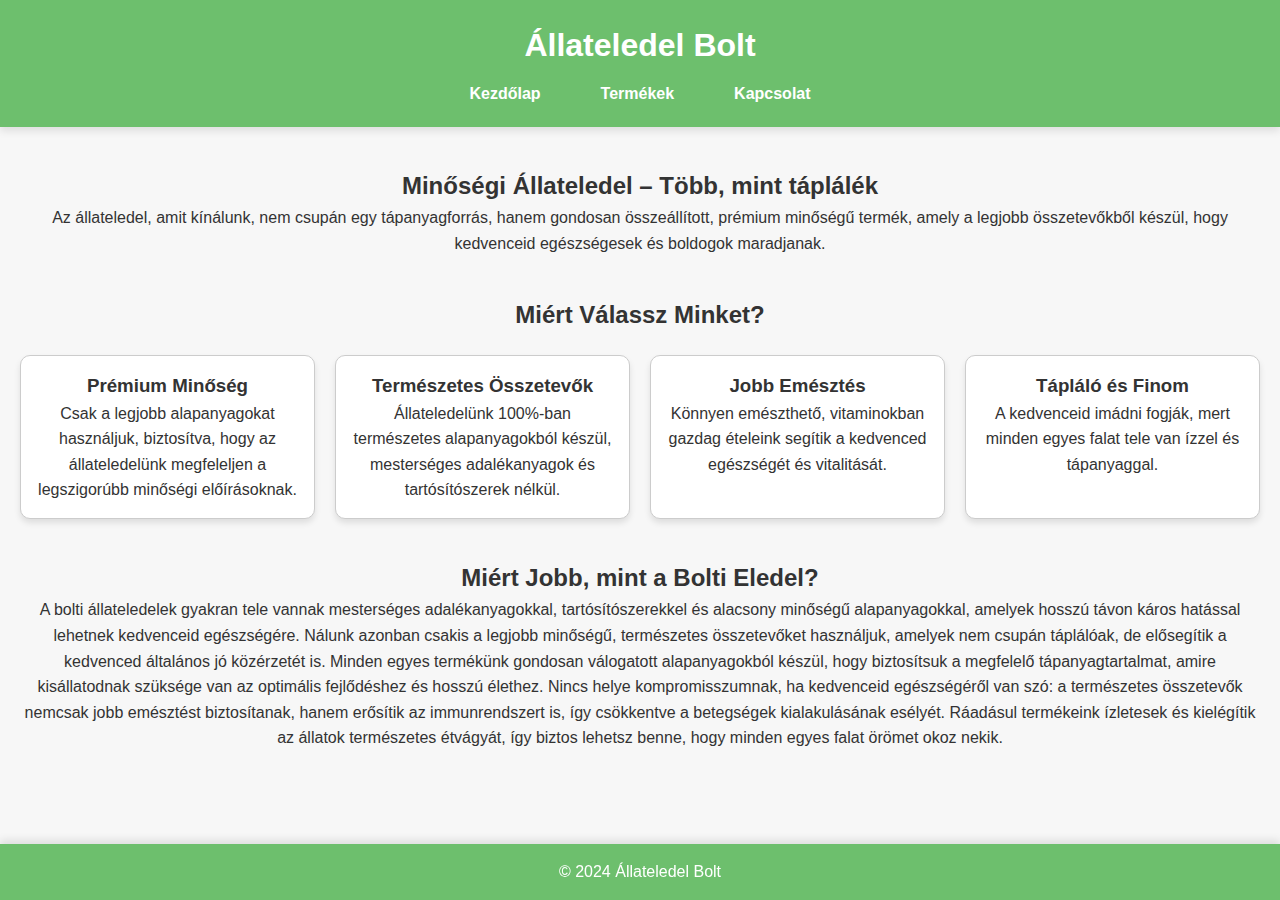
<file: projektallateledel-main/index.html>
<!DOCTYPE html>
<html lang="hu">
<head>
    <meta charset="UTF-8">
    <meta name="viewport" content="width=device-width, initial-scale=1.0">
    <title>Állateledel Bolt</title>
    <link rel="stylesheet" href="/projektallateledel-main/style.css">
</head>
<body>
    <header>
        <h1>Állateledel Bolt</h1>
        <nav>
            <ul>
                <li><a href="index.html">Kezdőlap</a></li>
                <li><a href="termekek.html">Termékek</a></li>
                <li><a href="kapcsolat.html">Kapcsolat</a></li>
            </ul>
        </nav>
    </header>

    <main>
        <section class="introduction">
            <h2>Minőségi Állateledel – Több, mint táplálék</h2>
            <p>Az állateledel, amit kínálunk, nem csupán egy tápanyagforrás, hanem gondosan összeállított, prémium minőségű termék, amely a legjobb összetevőkből készül, hogy kedvenceid egészségesek és boldogok maradjanak.</p>
        </section>

        <section class="advantages">
            <h2>Miért Válassz Minket?</h2>
            <div class="grid-container">
                <div class="item">
                    <h3>Prémium Minőség</h3>
                    <p>Csak a legjobb alapanyagokat használjuk, biztosítva, hogy az állateledelünk megfeleljen a legszigorúbb minőségi előírásoknak.</p>
                </div>
                <div class="item">
                    <h3>Természetes Összetevők</h3>
                    <p>Állateledelünk 100%-ban természetes alapanyagokból készül, mesterséges adalékanyagok és tartósítószerek nélkül.</p>
                </div>
                <div class="item">
                    <h3>Jobb Emésztés</h3>
                    <p>Könnyen emészthető, vitaminokban gazdag ételeink segítik a kedvenced egészségét és vitalitását.</p>
                </div>
                <div class="item">
                    <h3>Tápláló és Finom</h3>
                    <p>A kedvenceid imádni fogják, mert minden egyes falat tele van ízzel és tápanyaggal.</p>
                </div>
            </div>
        </section>

        <section class="comparison">
            <h2>Miért Jobb, mint a Bolti Eledel?</h2>
            <p>A bolti állateledelek gyakran tele vannak mesterséges adalékanyagokkal, tartósítószerekkel és alacsony minőségű alapanyagokkal, amelyek hosszú távon káros hatással lehetnek kedvenceid egészségére. Nálunk azonban csakis a legjobb minőségű, természetes összetevőket használjuk, amelyek nem csupán táplálóak, de elősegítik a kedvenced általános jó közérzetét is.

                Minden egyes termékünk gondosan válogatott alapanyagokból készül, hogy biztosítsuk a megfelelő tápanyagtartalmat, amire kisállatodnak szüksége van az optimális fejlődéshez és hosszú élethez. Nincs helye kompromisszumnak, ha kedvenceid egészségéről van szó: a természetes összetevők nemcsak jobb emésztést biztosítanak, hanem erősítik az immunrendszert is, így csökkentve a betegségek kialakulásának esélyét.
                
                Ráadásul termékeink ízletesek és kielégítik az állatok természetes étvágyát, így biztos lehetsz benne, hogy minden egyes falat örömet okoz nekik.</p>
        </section>
    </main>

    <footer>
        <p>&copy; 2024 Állateledel Bolt</p>
    </footer>
</body>
</html>
</file>
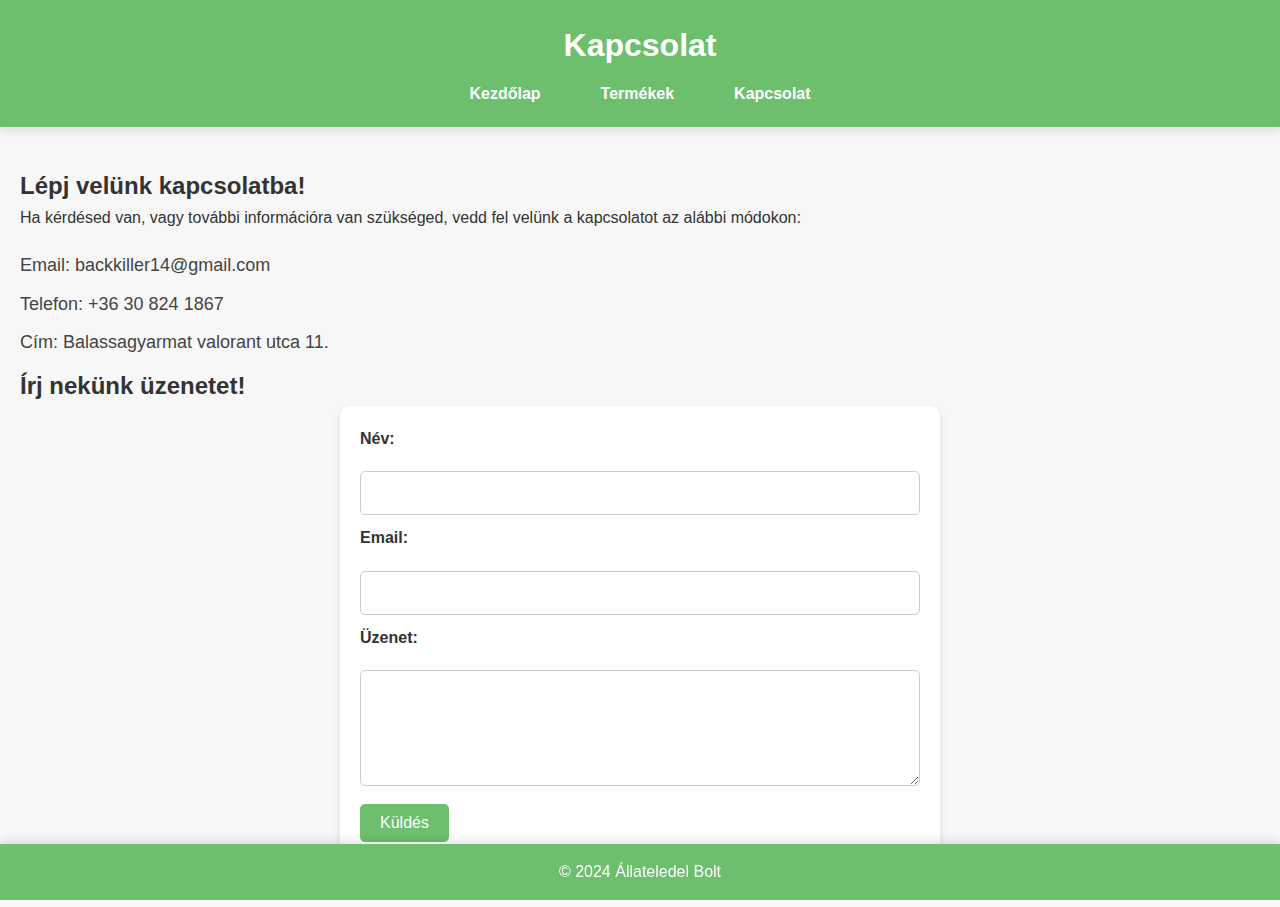
<file: projektallateledel-main/kapcsolat.html>
<!DOCTYPE html>
<html lang="hu">
<head>
    <meta charset="UTF-8">
    <meta name="viewport" content="width=device-width, initial-scale=1.0">
    <title>Kapcsolat – Állateledel Bolt</title>
    <link rel="stylesheet" href="/projektallateledel-main/style.css">
</head>
<body>
    <header>
        <h1>Kapcsolat</h1>
        <nav>
            <ul>
                <li><a href="index.html">Kezdőlap</a></li>
                <li><a href="termekek.html">Termékek</a></li>
                <li><a href="kapcsolat.html">Kapcsolat</a></li>
            </ul>
        </nav>
    </header>

    <main>
        <section class="contact-info">
            <h2>Lépj velünk kapcsolatba!</h2>
            <p>Ha kérdésed van, vagy további információra van szükséged, vedd fel velünk a kapcsolatot az alábbi módokon:</p>
            
            <ul>
                <li>Email: backkiller14@gmail.com</li>
                <li>Telefon: +36 30 824 1867</li>
                <li>Cím: Balassagyarmat valorant utca 11.</li>
            </ul>
        </section>

        <section class="contact-form">
            <h2>Írj nekünk üzenetet!</h2>
            <form action="#" method="post">
                <label for="name">Név:</label>
                <input type="text" id="name" name="name" required>

                <label for="email">Email:</label>
                <input type="email" id="email" name="email" required>

                <label for="message">Üzenet:</label>
                <textarea id="message" name="message" rows="5" required></textarea>

                <button type="submit">Küldés</button>
            </form>
        </section>
    </main>

    <footer>
        <p>&copy; 2024 Állateledel Bolt</p>
    </footer>
</body>
</html>
</file>
<file: projektallateledel-main/style.css>
* {
    margin: 0;
    padding: 0;
    box-sizing: border-box;
}

body {
    font-family: 'Helvetica Neue', Arial, sans-serif;
    line-height: 1.6;
    background-color: #f7f7f7;
    color: #333;
}

 
header {
    background-color: #6dbf6d;
    color: white;
    padding: 20px;
    text-align: center;
    box-shadow: 0 4px 8px rgba(0, 0, 0, 0.1);
}

nav ul {
    list-style: none;
    display: flex;
    justify-content: center;
    margin-top: 10px;
}

nav ul li {
    margin: 0 15px;
}

nav ul li a {
    color: white;
    text-decoration: none;
    font-weight: bold;
    padding: 10px 15px;
    transition: background-color 0.3s ease;
}

nav ul li a:hover {
    background-color: #58a058;
    border-radius: 5px;
}


main {
    padding: 40px 20px;
}

.introduction, .comparison {
    text-align: center;
    margin-bottom: 40px;
}

.advantages {
    text-align: center;
    margin-bottom: 40px;
}

.grid-container {
    display: grid;
    grid-template-columns: repeat(auto-fit, minmax(250px, 1fr));
    gap: 20px;
    margin-top: 20px;
}

.item {
    background-color: white;
    border: 1px solid #ccc;
    border-radius: 10px;
    padding: 15px;
    box-shadow: 0 4px 6px rgba(0, 0, 0, 0.1);
    text-align: center;
    transition: transform 0.3s ease, box-shadow 0.3s ease;
}

.item:hover {
    transform: translateY(-5px);
    box-shadow: 0 6px 12px rgba(0, 0, 0, 0.1);
}


.contact-form form {
    background-color: white;
    padding: 20px;
    border-radius: 10px;
    box-shadow: 0 4px 8px rgba(0, 0, 0, 0.1);
    max-width: 600px;
    margin: 0 auto;
}

.contact-form label {
    display: block;
    margin-bottom: 10px;
    font-weight: bold;
}

input[type="text"], input[type="email"], textarea {
    width: 100%;
    padding: 12px;
    margin: 10px 0;
    border: 1px solid #ccc;
    border-radius: 5px;
    font-size: 16px;
}

textarea {
    resize: vertical;
}

button {
    background-color: #6dbf6d;
    color: white;
    border: none;
    padding: 12px 20px;
    border-radius: 5px;
    cursor: pointer;
    font-size: 16px;
    transition: background-color 0.3s ease;
}

button:hover {
    background-color: #58a058;
}
  
.contact-info ul {
    list-style: none;
    padding: 0;
    margin-top: 20px;
}

.contact-info ul li {
    font-size: 18px;
    margin-bottom: 10px;
    color: #444;
}

.contact-info ul li i {
    margin-right: 10px;
    color: #6dbf6d;
}

footer {
    background-color: #6dbf6d;
    color: white;
    text-align: center;
    padding: 15px;
    margin-top: 40px;
    box-shadow: 0 -4px 8px rgba(0, 0, 0, 0.1);
    position: fixed;
    bottom: 0;
    left: 0;
    width: 100%;
}


@media (max-width: 768px) {
    nav ul {
        flex-direction: column;
    }
}

.cart {
    background-color: white;
    border: 1px solid #ccc;
    border-radius: 10px;
    padding: 20px;
    margin-top: 40px;
    box-shadow: 0 4px 6px rgba(0, 0, 0, 0.1);
    display: flex;
    justify-content: end;
}

.cart ul {
    list-style: none;
    padding-left: 0;
}

.cart ul li {
    margin-bottom: 10px;
    font-size: 18px;
}

button {
    background-color: #6dbf6d;
    color: white;
    border: none;
    padding: 10px 20px;
    cursor: pointer;
    border-radius: 5px;
    font-size: 16px;
}

button:hover {
    background-color: #58a058;
}

img{
    width: 100%;
}
</file>
